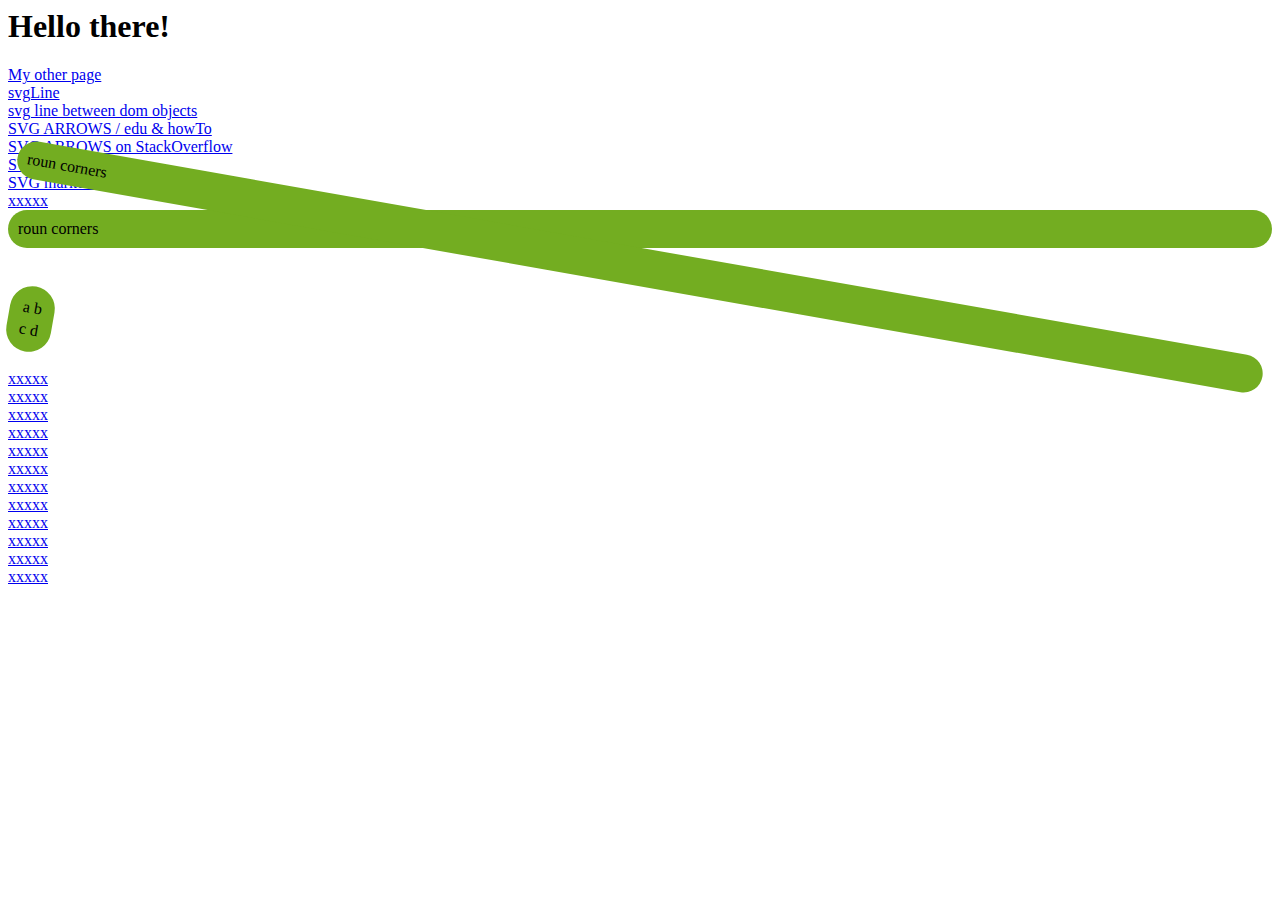
<file: index.html>
<html>

<head>
	<meta charset="UTF-8">
  <link rel="stylesheet" href="files/styles.css">
  <script
  src="https://code.jquery.com/jquery-1.7.0.min.js"
  integrity="sha256-/05Jde9AMAT4/o5ZAI23rUf1SxDYTHLrkOco0eyRV84="
  crossorigin="anonymous"></script>
  <script src="files/clippy.js"></script>
  <script type="text/javascript">
    // https://github.com/smore-inc/clippy.js
    // https://www.smore.com/clippy-js
    clippy.load('Merlin', function(agent) {
        // Do anything with the loaded agent
        //agent.show();
    });
</script>
<script src="script.js"></script>
	<!-- <link rel="stylesheet" type="text/css" href="styles.css"> -->
</head>

<body>
	<h1>Hello there!</h1> 
	<a href="/me.html">My other page</a><br>
	<a href="/svgLine.html">svgLine</a><br>
	<a href="http://blog.greggant.com/posts/2018/10/16/drawing-svg-lines-between-multiple-dom-objects.html">svg line
		between dom objects</a>
	<br>
	<a href="http://thenewcode.com/1068/Making-Arrows-in-SVG">
		SVG ARROWS / edu & howTo </a>
	<br>
	<a href="https://stackoverflow.com/questions/11808860/how-to-place-arrow-head-triangles-on-svg-lines">
		SVG ARROWS on StackOverflow </a>
	<br>
	<a href="https://vanseodesign.com/web-design/svg-markers/">
		SVG markers </a>
	<br>
	<a href="https://developer.mozilla.org/en-US/docs/Web/SVG/Element/marker">
		SVG marker developer Mozilla </a>
	<br>
	<a href="xxxxx">
		xxxxx </a>
    <div class="rcorners0">roun corners</div>
    <div class="rcorners0 rotate">roun corners</div>
    <div class="rcorners0 rotate" style="display: table; justify-content: center;"><!-- http://jsfiddle.net/j33qL8pa/1/ 
    http://jsfiddle.net/qC5bk/
    -->
     
     <table>
        <tr>   <td>a</td>   <td>b</td>   </tr>
        <tr>   <td>c</td>   <td>d</td>   </tr>
      </table>
    </div>
    
	<br>
	<a href="xxxxx">
		xxxxx </a>
	<br>
	<a href="xxxxx">
		xxxxx </a>
	<br>
	<a href="xxxxx">
		xxxxx </a>
	<br>
	<a href="xxxxx">
		xxxxx </a>
	<br>
	<a href="xxxxx">
		xxxxx </a>
	<br>
	<a href="xxxxx">
		xxxxx </a>
	<br>
	<a href="xxxxx">
		xxxxx </a>
	<br>
	<a href="xxxxx">
		xxxxx </a>
	<br>
	<a href="xxxxx">
		xxxxx </a>
	<br>
	<a href="xxxxx">
		xxxxx </a>
	<br>
	<a href="xxxxx">
		xxxxx </a>
	<br>
	<a href="xxxxx">
		xxxxx </a>
	<br>
	<br>


  </body>

</html>
</file>
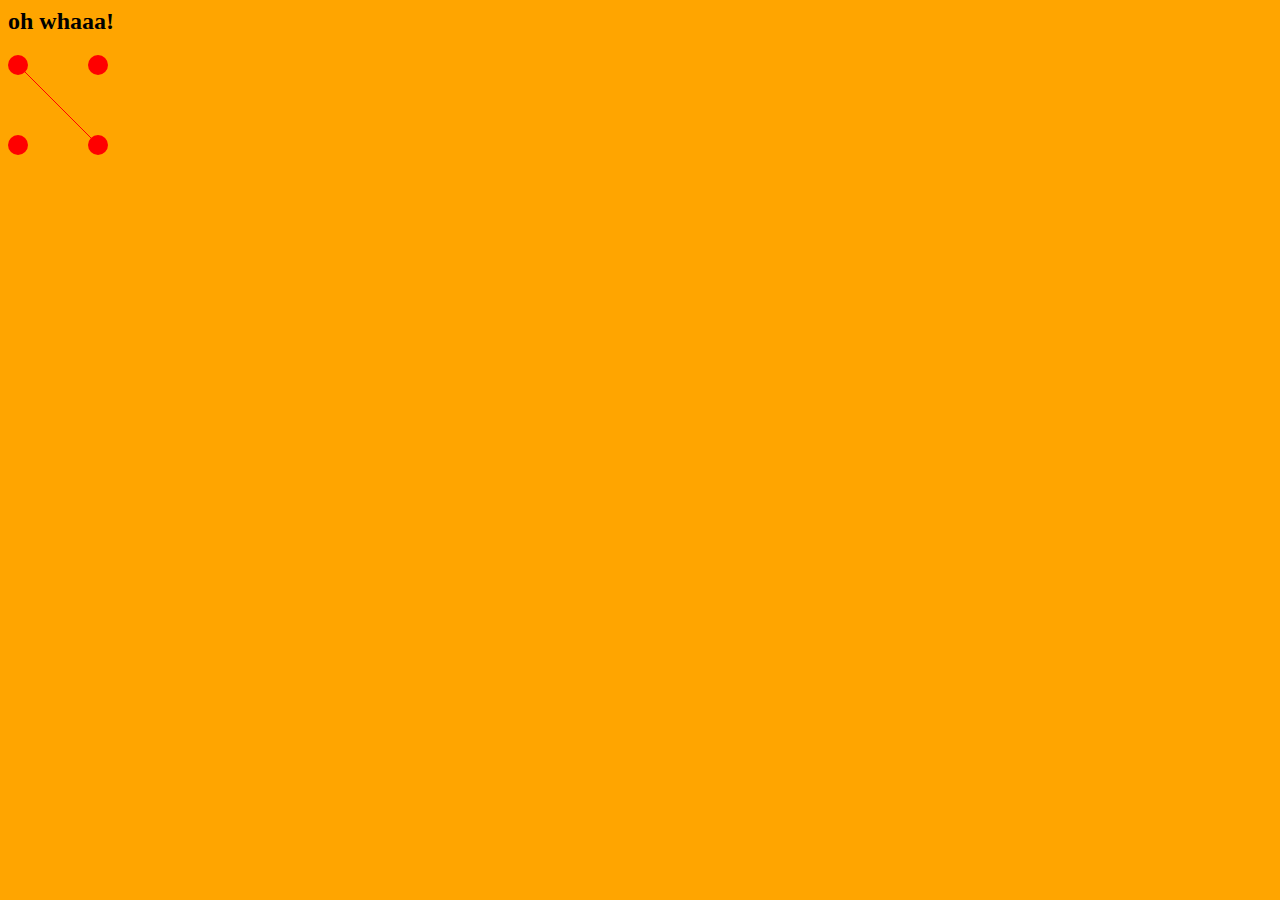
<file: me.html>
<html>
  <head>
    <link rel="stylesheet" type="text/css" href="styles.css">
  </head>
  <body>
    <h2>oh whaaa!</h2> 

    <svg width="200px" height="200px" version="1.1" xmlns="http://www.w3.org/2000/svg">

    <circle cx="10" cy="10" r="10" fill="red"/>
    <circle cx="90" cy="90" r="10" fill="red"/>
    <circle cx="90" cy="10" r="10" fill="red"/>
    <circle cx="10" cy="90" r="10" fill="red"/>

     <line id="line" x1="10" y1="10" x2="90" y2="90" stroke="red" />
  </svg>

<script src="https://cdnjs.cloudflare.com/ajax/libs/jquery/1.7/jquery.min.js"></script>
<script> //https://web-platform-wdhv6r.stackblitz.io/me.html
    var line = $("line");
var svg = $("svg");

var isDown = false;
var startX = 0;
var startY = 0;

$("circle").on("mousedown", function(event){
    isDown = true;
    
    var pOffset = svg.offset();
    startX = event.clientX - pOffset.left,
    startY = event.clientY - pOffset.top;
  
})

$("circle").on("mouseup", function(){
  	isDown = false;
})

svg.on("mousemove", function(event){
  if(isDown){
  
   var pOffset = svg.offset(),
            px = event.clientX - pOffset.left,
            py = event.clientY - pOffset.top;
  
  	line.attr("x1",startX)
    line.attr("x2",px)
    line.attr("y1",startY)
    line.attr("y2",py)
  }
})
</script>




  </body>
</html>
</file>
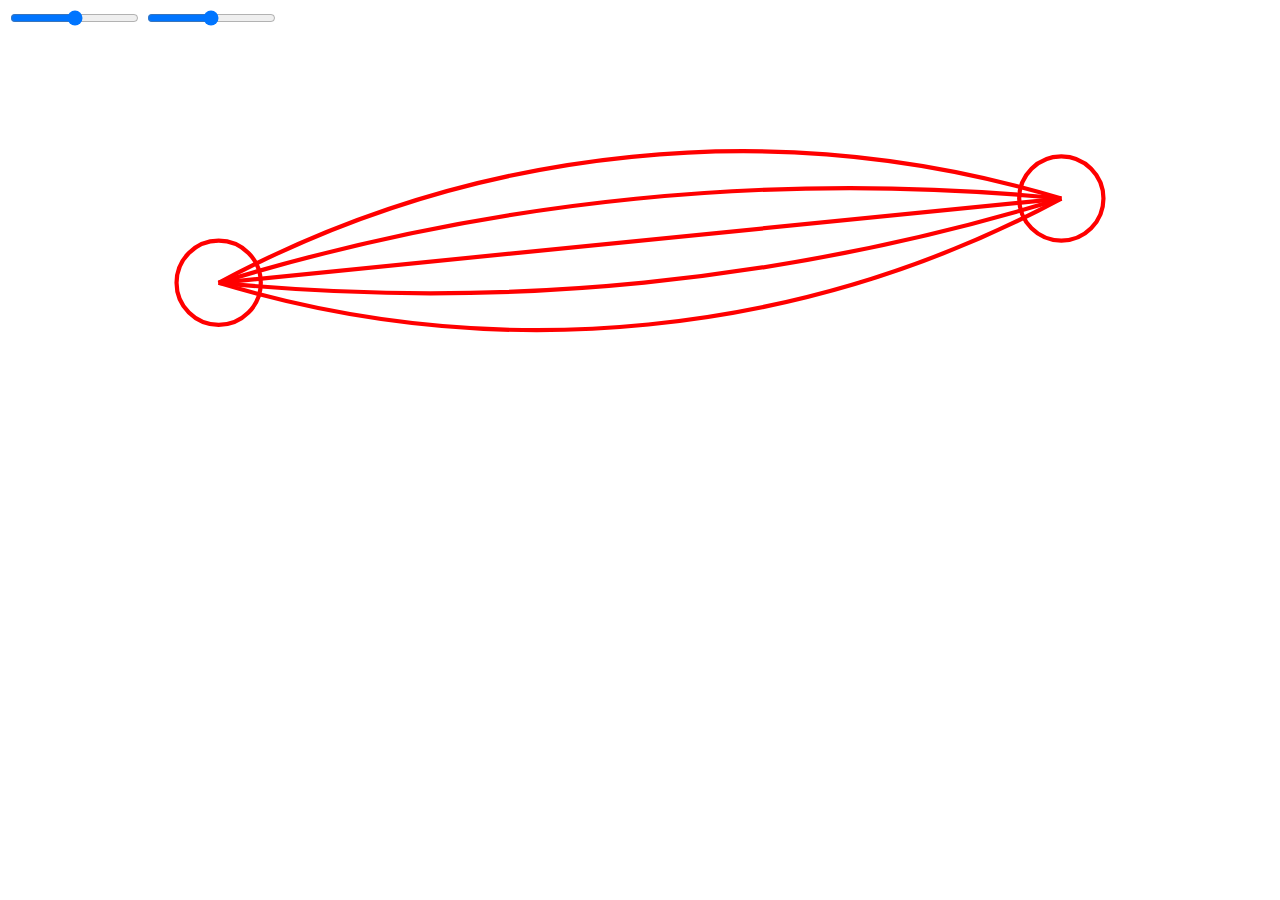
<file: svgLine.html>
<!DOCTYPE html>
<html>
<head>
    <style>
        
    </style>
    <script src="https://stacksnippets.net/scripts/snippet-javascript-console.min.js?v=1"></script>
<!-- https://stackoverflow.com/questions/31804392/create-svg-arcs-between-two-points/31806074 -->
</head>
<body>
    <input id="count" type="range" min=1 max=9 value=5 oninput=upd() >
<input id="step" type="range" min=1 max=200 value=100 oninput=upd() >
<svg viewbox=0,0,300,100 stroke=red fill=none >
  <circle id=c1 r=10 cx=50 cy=60></circle>
  <circle id=c2 r=10 cx=250 cy=40></circle>
  <g id=paths></g>
</svg>
    <script type="text/javascript">
        let r = (d, x) => !x?1e10:0.125*d*d/x + x/2; 

upd();

function upd() {
  let n = +count.value;
  let s = +step.value/10;
  let x1 = c1.getAttribute('cx'), y1 = c1.getAttribute('cy');
  let x2 = c2.getAttribute('cx'), y2 = c2.getAttribute('cy');
  let dx = Math.sqrt((x1-x2)*(x1-x2) + (y1-y2)*(y1-y2));
  paths.innerHTML = [...Array(n)].map((_, i) => [
    n%2&&i===n-1?0:1+parseInt(i/2),
    i%2
  ]).map(i => `<path d="${[
    'M', x1, y1,
    'A', r(dx, s*i[0]), r(dx, s*i[0]), 0, 0, i[1], x2, y2
  ].join(' ')}"></path>`).join('');
}
    </script>
</body>
</html>
</file>
<file: files/styles.css>
.rotate { /* https://www.w3schools.com/css/css3_2dtransforms.asp */
  -ms-transform: rotate(10deg); /* IE 9 */
  transform: rotate(10deg); /* Standard syntax */
}
.rcorners0 {
  border-radius: 25px;
  background: #73AD21;
  padding: 10px; 
}.rcorners1 {
  border-radius: 25px;
  background: #73AD21;
  padding: 20px; 
  width: 200px;
  height: 150px;  
}

.rcorners2 {
  border-radius: 25px;
  border: 2px solid #73AD21;
  padding: 20px; 
  width: 200px;
  height: 150px;  
}

.rcorners3 {
  border-radius: 25px;
  background: url(paper.gif);
  background-position: left top;
  background-repeat: repeat;
  padding: 20px; 
  width: 200px;
  height: 150px;  
}
</file>
<file: styles.css>
body {
  background: orange;
}
</file>
